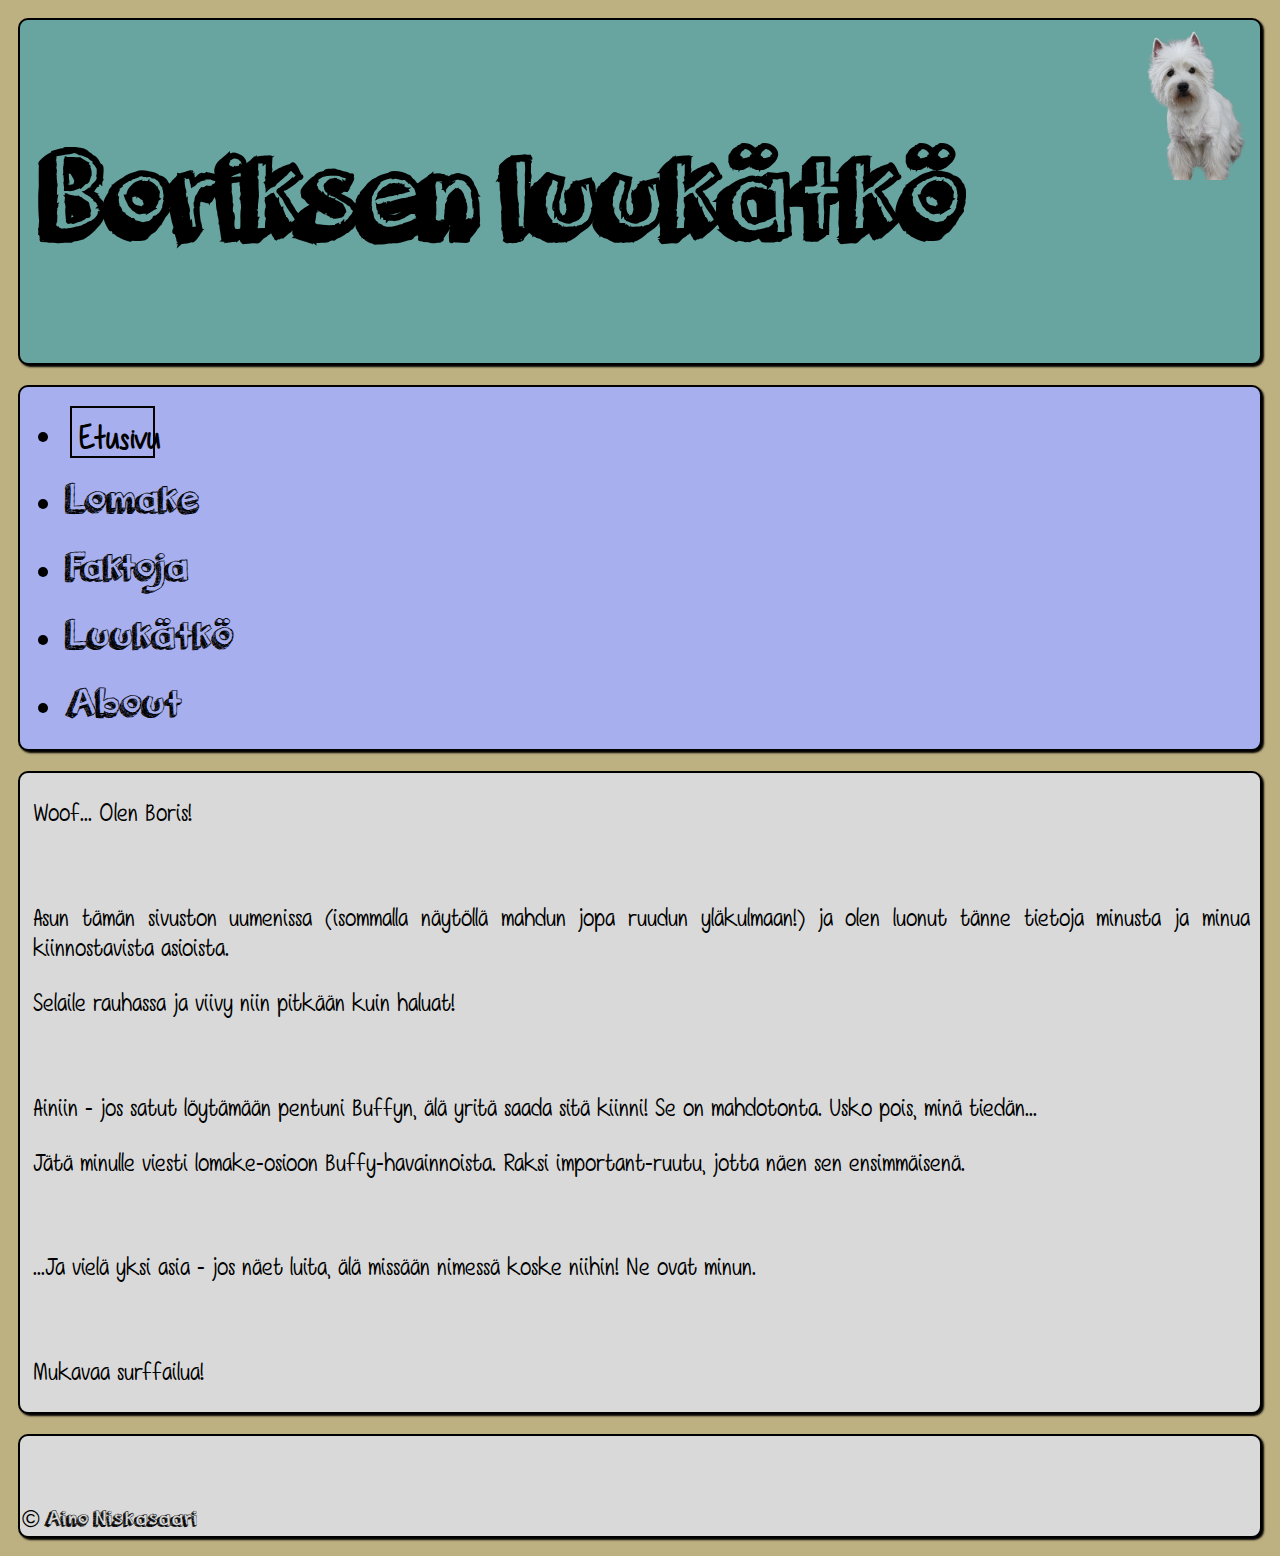
<file: index.html>
<!DOCTYPE html>
<html lang="en">

<head>
    <meta charset="UTF-8">
    <meta http-equiv="X-UA-Compatible" content="IE=edge">
    <meta name="viewport" content="width=device-width, initial-scale=1.0">
    <title>Document</title>
    <link href="https://cdn.jsdelivr.net/npm/bootstrap@5.3.0-alpha3/dist/css/bootstrap.min.css" rel="stylesheet"
        integrity="sha384-KK94CHFLLe+nY2dmCWGMq91rCGa5gtU4mk92HdvYe+M/SXH301p5ILy+dN9+nJOZ" crossorigin="anonymous">

    <link rel="stylesheet" href="./styles/style.css">
</head>

<body>
    <div class="content">
        <header>
            <h1>Boriksen luukätkö</h1>
            <img src="./images/boris.png" alt="boris">
        </header>
        <nav>
            <ul class="nav nav-pills">
                <li class="nav-item">
                    <a class="nav-link active" href="index.html">Etusivu</a>
                </li>
                <li class="nav-item">
                    <a class="nav-link" href="./pages/Lomake.html">Lomake</a>
                </li>
                <li class="nav-item">
                    <a class="nav-link" href="./pages/Facts.html">Faktoja</a>
                </li>
                <li class="nav-item">
                    <a class="nav-link" href="./pages/bones.html">Luukätkö</a>
                </li>
                <li class="nav-item">
                    <a class="nav-link" href="./pages/about.html">About</a>
                </li>
            </ul>
        </nav>
        <article>
            <div class="text">
                <p>Woof... Olen Boris!</p><br>
                <p>Asun tämän sivuston uumenissa (isommalla näytöllä mahdun jopa ruudun yläkulmaan!) ja olen luonut
                    tänne tietoja minusta ja minua kiinnostavista asioista.</p>
                <p>Selaile rauhassa ja viivy niin pitkään kuin haluat!</p><br>
                <p>Ainiin - jos satut löytämään pentuni Buffyn, älä yritä saada sitä kiinni! Se on
                    mahdotonta. Usko pois, minä tiedän...</p>
                <p>Jätä minulle viesti lomake-osioon Buffy-havainnoista. Raksi important-ruutu, jotta näen sen
                    ensimmäisenä.
                </p><br>
                <p>...Ja vielä yksi asia - jos näet luita, älä missään nimessä koske niihin! Ne ovat minun.</p><br>
                <p>Mukavaa surffailua!</p>
            </div>
        </article>
        <footer>
            <div class="maker"> © Aino Niskasaari</div>
        </footer>

    </div>

    <script src="https://cdn.jsdelivr.net/npm/bootstrap@5.3.0-alpha3/dist/js/bootstrap.bundle.min.js"
        integrity="sha384-ENjdO4Dr2bkBIFxQpeoTz1HIcje39Wm4jDKdf19U8gI4ddQ3GYNS7NTKfAdVQSZe"
        crossorigin="anonymous"></script>
</body>

</html>
</file>
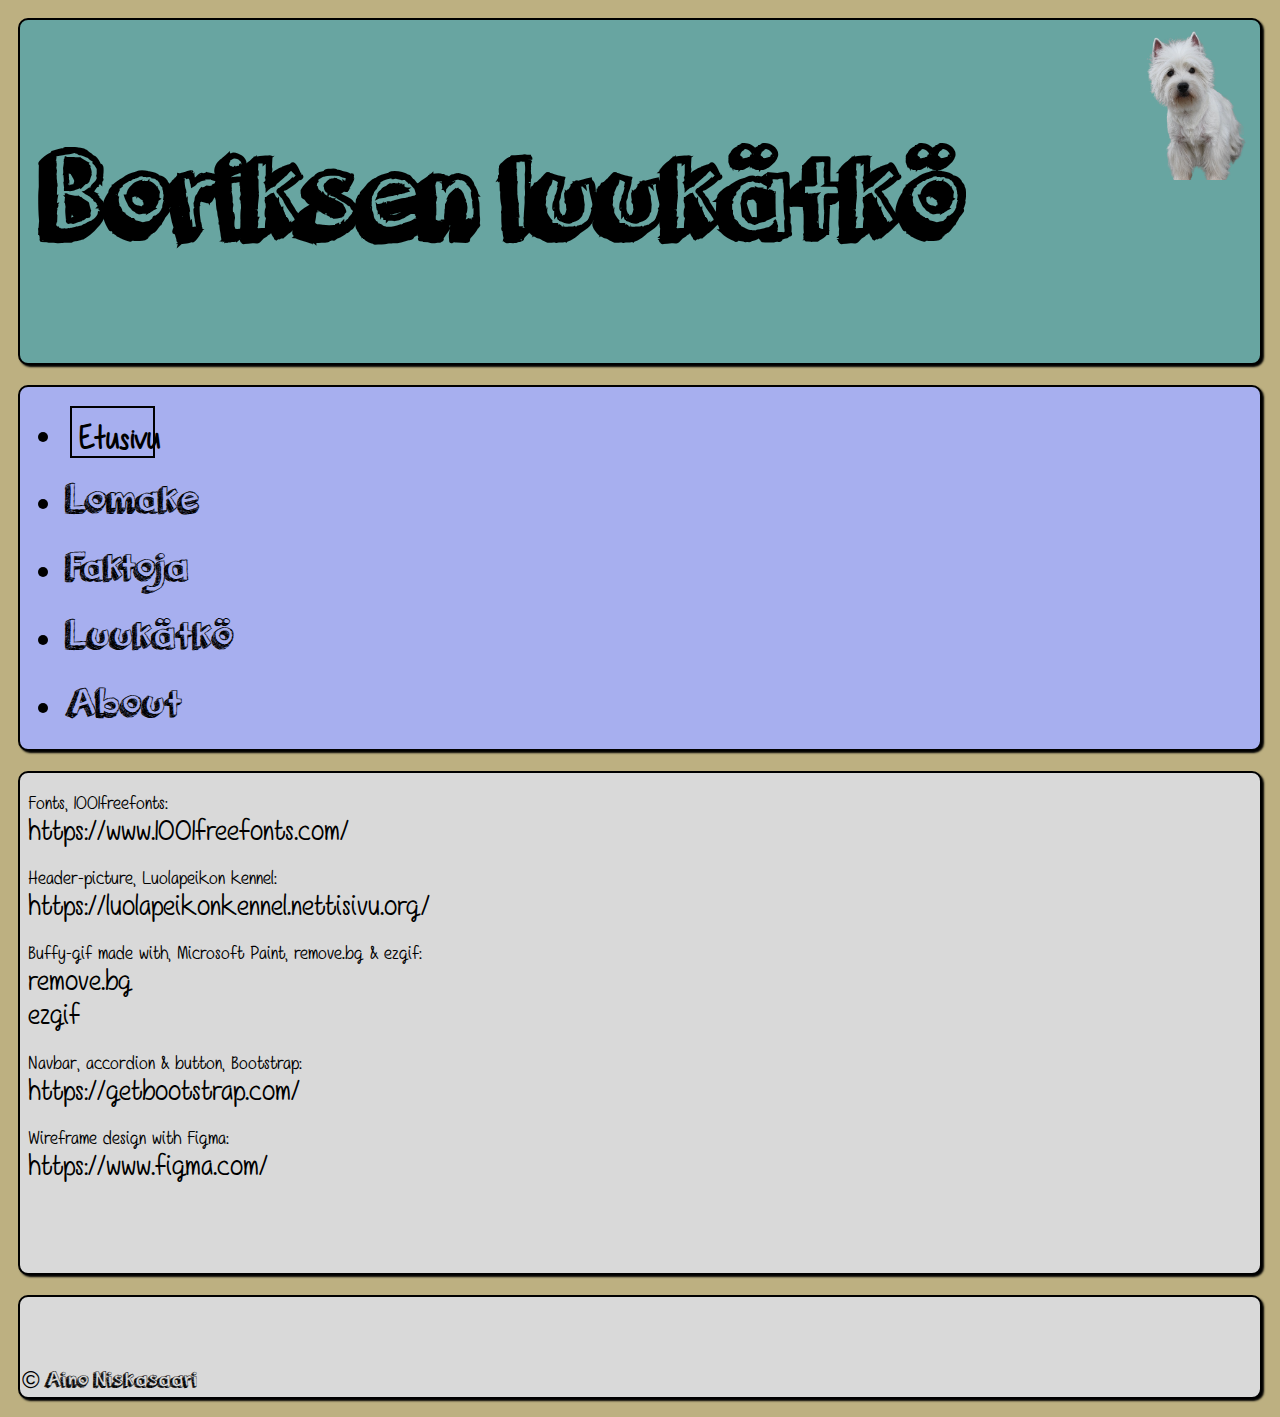
<file: pages/about.html>
<!DOCTYPE html>
<html lang="en">

<head>
    <meta charset="UTF-8">
    <meta http-equiv="X-UA-Compatible" content="IE=edge">
    <meta name="viewport" content="width=device-width, initial-scale=1.0">
    <title>Document</title>
    <link href="https://cdn.jsdelivr.net/npm/bootstrap@5.3.0-alpha3/dist/css/bootstrap.min.css" rel="stylesheet"
        integrity="sha384-KK94CHFLLe+nY2dmCWGMq91rCGa5gtU4mk92HdvYe+M/SXH301p5ILy+dN9+nJOZ" crossorigin="anonymous">

    <link rel="stylesheet" href="../styles/style.css">
</head>

<body>
    <div class="content">
        <header>
            <h1>Boriksen luukätkö</h1>
            <img src="../images/boris.png" alt="boris">

        </header>
        <nav>
            <ul class="nav nav-pills">
                <li class="nav-item">
                    <a class="nav-link active" href="../index.html">Etusivu</a>
                </li>
                <li class="nav-item">
                    <a class="nav-link" href="Lomake.html">Lomake</a>
                </li>
                <li class="nav-item">
                    <a class="nav-link" href="Facts.html">Faktoja</a>
                </li>
                <li class="nav-item">
                    <a class="nav-link" href="bones.html">Luukätkö</a>
                </li>
                <li class="nav-item">
                    <a class="nav-link" href="about.html">About</a>
                </li>
            </ul>
        </nav>

        </nav>
        <article>
            <div class="addons">
                <p>Fonts, 1001freefonts: <br> <a
                        href="https://www.1001freefonts.com/">https://www.1001freefonts.com/</a></p>
                <p>Header-picture, Luolapeikon kennel: <br> <a
                        href="https://luolapeikonkennel.nettisivu.org/">https://luolapeikonkennel.nettisivu.org/</a></p>
                <p>Buffy-gif made with, Microsoft Paint, remove.bg & ezgif: <br><a
                        href="https://www.remove.bg/">remove.bg</a><br><a href="https://ezgif.com/maker">ezgif</a></p>
                <p>Navbar, accordion & button, Bootstrap: <br><a href="https://getbootstrap.com/">https://getbootstrap.com/</a></p>
                <p>Wireframe design with Figma: <br> <a href="https://www.figma.com/">https://www.figma.com/</a></p>
            </div>
        </article>
        <footer>
            <div class="maker"> © Aino Niskasaari
            </div>
        </footer>
    </div>

    <script src="https://cdn.jsdelivr.net/npm/bootstrap@5.3.0-alpha3/dist/js/bootstrap.bundle.min.js"
        integrity="sha384-ENjdO4Dr2bkBIFxQpeoTz1HIcje39Wm4jDKdf19U8gI4ddQ3GYNS7NTKfAdVQSZe"
        crossorigin="anonymous"></script>
</body>

</html>
</file>
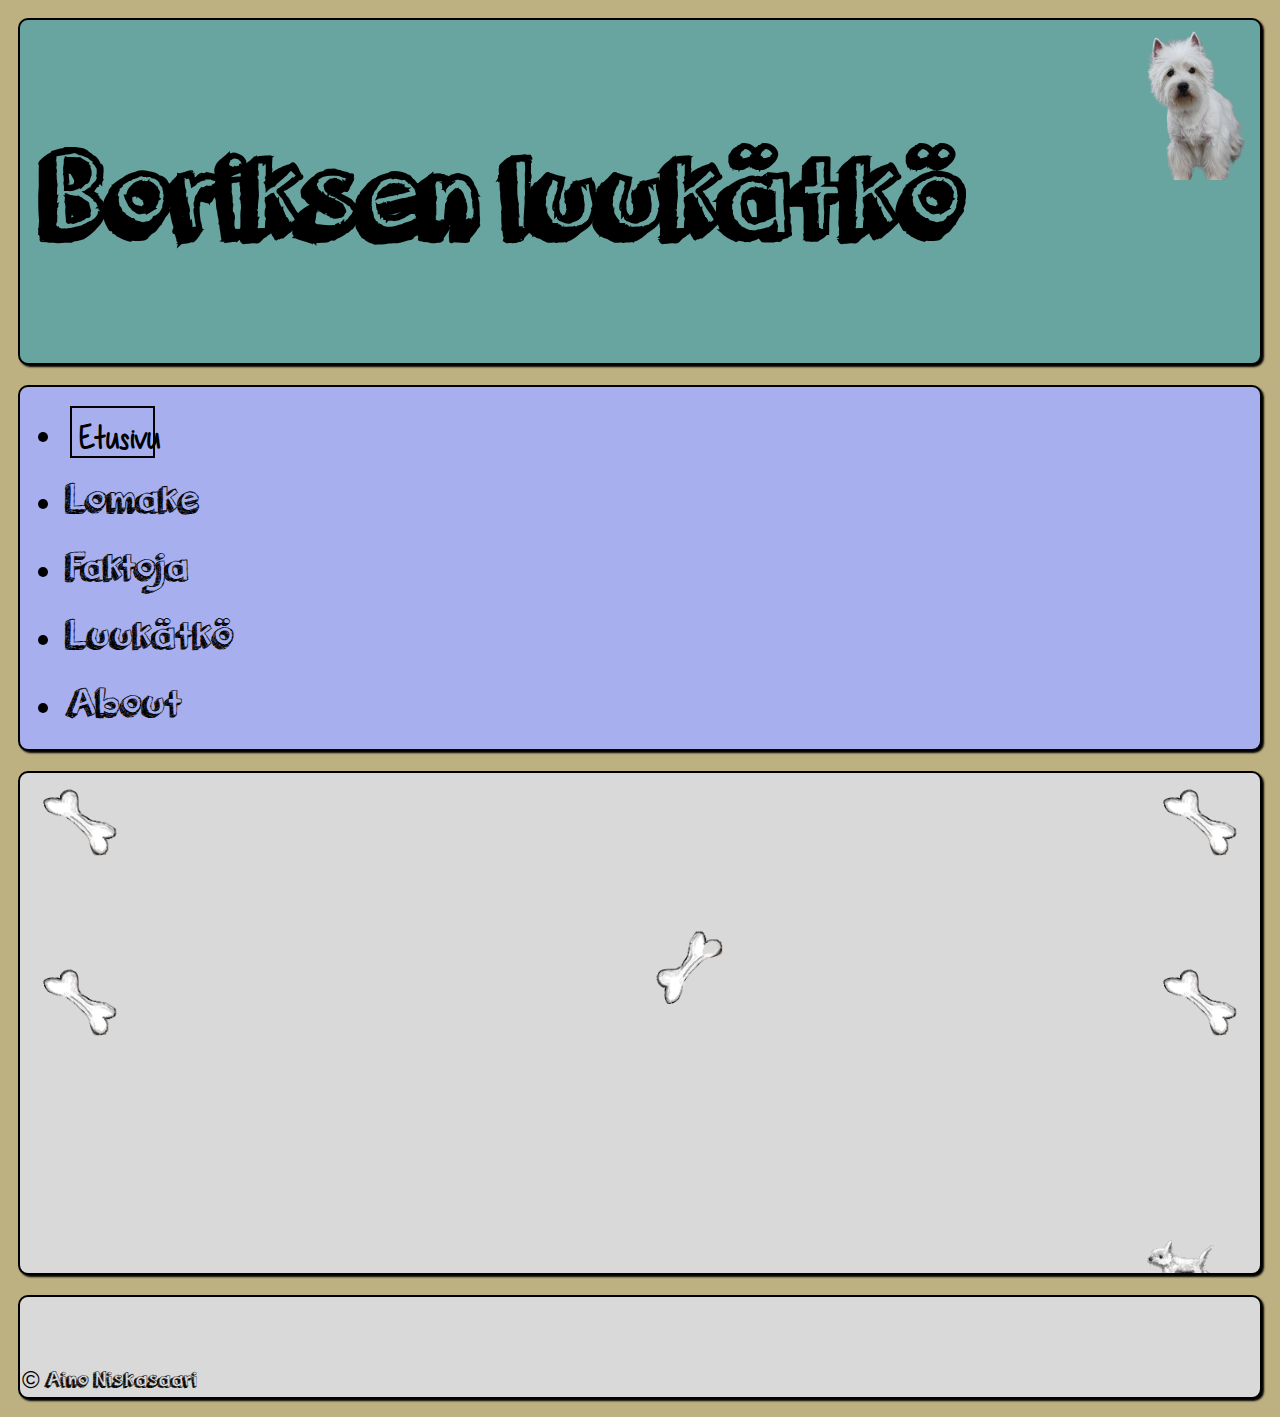
<file: pages/bones.html>
<!DOCTYPE html>
<html lang="en">

<head>
    <meta charset="UTF-8">
    <meta http-equiv="X-UA-Compatible" content="IE=edge">
    <meta name="viewport" content="width=device-width, initial-scale=1.0">
    <title>Document</title>
    <link href="https://cdn.jsdelivr.net/npm/bootstrap@5.3.0-alpha3/dist/css/bootstrap.min.css" rel="stylesheet"
        integrity="sha384-KK94CHFLLe+nY2dmCWGMq91rCGa5gtU4mk92HdvYe+M/SXH301p5ILy+dN9+nJOZ" crossorigin="anonymous">
    <link rel="stylesheet" href="../styles/style.css">
</head>

<body>
    <div class="content">
        <header>
            <h1>Boriksen luukätkö</h1>
            <img src="../images/boris.png" alt="boris">
        </header>

        <nav>
            <ul class="nav nav-pills">
                <li class="nav-item">
                    <a class="nav-link active" href="../index.html">Etusivu</a>
                </li>
                <li class="nav-item">
                    <a class="nav-link" href="Lomake.html">Lomake</a>
                </li>
                <li class="nav-item">
                    <a class="nav-link" href="Facts.html">Faktoja</a>
                </li>
                <li class="nav-item">
                    <a class="nav-link" href="bones.html">Luukätkö</a>
                </li>
                <li class="nav-item">
                    <a class="nav-link" href="about.html">About</a>
                </li>
            </ul>
        </nav>

        <article>
            <div class="text">
                <button onclick="alert('ÄLÄ KOSKE LUIHIN!')"
                    style="background-image:url(../images/bone-removebg-preview.png); background-size: cover;"
                    class="bone" id="bone1"></button>
                <button onclick="alert('ÄLÄ KOSKE LUIHIN!')"
                    style="background-image:url(../images/bone-removebg-preview.png); background-size: cover;"
                    class="bone" id="bone2"></button>
                <button onclick="alert('ÄLÄ KOSKE LUIHIN!')"
                    style="background-image:url(../images/bone-removebg-preview.png); background-size: cover;"
                    class="bone" id="bone3"></button>
                <button onclick="alert('ÄLÄ KOSKE LUIHIN!')"
                    style="background-image:url(../images/bone1-removebg-preview.png); background-size: cover;"
                    class="bone" id="bone4"></button>
                <button onclick="alert('ÄLÄ KOSKE LUIHIN!')"
                    style="background-image:url(../images/bone-removebg-preview.png); background-size: cover;"
                    class="bone" id="bone5"></button>
            </div>
            <img src="../images/ezgif.com-gif-maker (1).gif" alt="buffy">
        </article>
        
        <footer>
            <div class="maker"> © Aino Niskasaari
            </div>
        </footer>
    </div>

    <script src="https://cdn.jsdelivr.net/npm/bootstrap@5.3.0-alpha3/dist/js/bootstrap.bundle.min.js"
        integrity="sha384-ENjdO4Dr2bkBIFxQpeoTz1HIcje39Wm4jDKdf19U8gI4ddQ3GYNS7NTKfAdVQSZe"
        crossorigin="anonymous"></script>
</body>

</html>
</file>
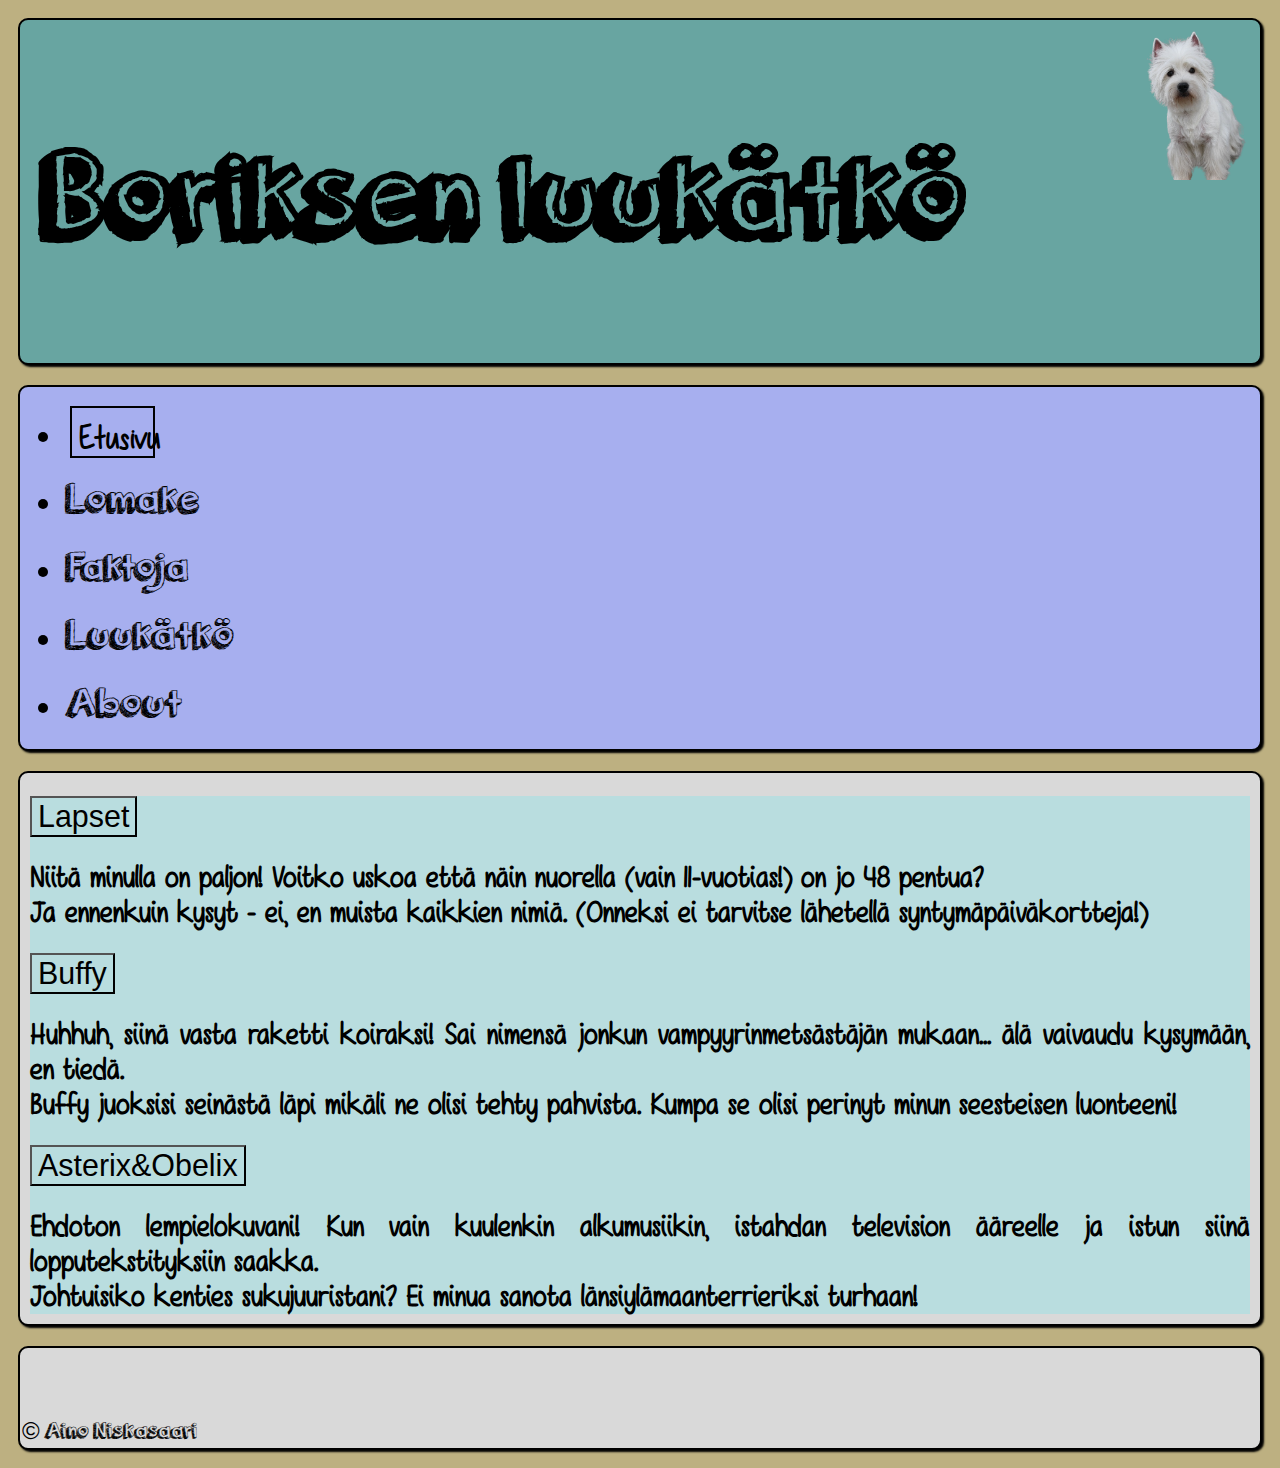
<file: pages/Facts.html>
<!DOCTYPE html>
<html lang="en">

<head>
  <meta charset="UTF-8">
  <meta http-equiv="X-UA-Compatible" content="IE=edge">
  <meta name="viewport" content="width=device-width, initial-scale=1.0">
  <title>Document</title>
  <link href="https://cdn.jsdelivr.net/npm/bootstrap@5.3.0-alpha3/dist/css/bootstrap.min.css" rel="stylesheet"
    integrity="sha384-KK94CHFLLe+nY2dmCWGMq91rCGa5gtU4mk92HdvYe+M/SXH301p5ILy+dN9+nJOZ" crossorigin="anonymous">

  <link rel="stylesheet" href="../styles/style.css">
</head>

<body>
  <div class="content">
    <header>
      <h1>Boriksen luukätkö</h1>
      <img src="../images/boris.png" alt="boris">

    </header>
    <nav>
      <ul class="nav nav-pills">
        <li class="nav-item">
          <a class="nav-link active" href="../index.html">Etusivu</a>
        </li>
        <li class="nav-item">
          <a class="nav-link" href="Lomake.html">Lomake</a>
        </li>
        <li class="nav-item">
          <a class="nav-link" href="Facts.html">Faktoja</a>
        </li>
        <li class="nav-item">
          <a class="nav-link" href="bones.html">Luukätkö</a>
        </li>
        <li class="nav-item">
          <a class="nav-link" href="about.html">About</a>
        </li>
      </ul>
    </nav>

    </nav>
    <article>
      <div class="text">
        <div class="accordion" id="accordionPanelsStayOpenExample">
          <div class="accordion-item">
            <h2 class="accordion-header">
              <button class="accordion-button" type="button" data-bs-toggle="collapse"
                data-bs-target="#panelsStayOpen-collapseOne" aria-expanded="true"
                aria-controls="panelsStayOpen-collapseOne">
                Lapset
              </button>
            </h2>
            <div id="panelsStayOpen-collapseOne" class="accordion-collapse collapse show">
              <div class="accordion-body">
                <strong>Niitä minulla on paljon! Voitko uskoa että näin nuorella (vain 11-vuotias!) on jo 48 pentua?
                  <br>
                  Ja ennenkuin kysyt - ei, en muista kaikkien nimiä. (Onneksi ei tarvitse lähetellä
                  syntymäpäiväkortteja!)</strong>
              </div>
            </div>
          </div>
          <div class="accordion-item">
            <h2 class="accordion-header">
              <button class="accordion-button collapsed" type="button" data-bs-toggle="collapse"
                data-bs-target="#panelsStayOpen-collapseTwo" aria-expanded="false"
                aria-controls="panelsStayOpen-collapseTwo">
                Buffy
              </button>
            </h2>
            <div id="panelsStayOpen-collapseTwo" class="accordion-collapse collapse">
              <div class="accordion-body">
                <strong>Huhhuh, siinä vasta raketti koiraksi! Sai nimensä jonkun vampyyrinmetsästäjän mukaan... älä
                  vaivaudu kysymään, en tiedä. <br>
                  Buffy juoksisi seinästä läpi mikäli ne olisi tehty pahvista. Kumpa se olisi perinyt minun seesteisen
                  luonteeni!</strong>
              </div>
            </div>
          </div>
          <div class="accordion-item">
            <h2 class="accordion-header">
              <button class="accordion-button collapsed" type="button" data-bs-toggle="collapse"
                data-bs-target="#panelsStayOpen-collapseThree" aria-expanded="false"
                aria-controls="panelsStayOpen-collapseThree">
                Asterix&Obelix
              </button>
            </h2>
            <div id="panelsStayOpen-collapseThree" class="accordion-collapse collapse">
              <div class="accordion-body">
                <strong>Ehdoton lempielokuvani! Kun vain kuulenkin alkumusiikin, istahdan television ääreelle ja istun
                  siinä lopputekstityksiin saakka. <br>
                  Johtuisiko kenties sukujuuristani? Ei minua sanota länsiylämaanterrieriksi turhaan!</strong>
              </div>
            </div>
          </div>
        </div>
      </div>
    </article>
    <footer>
      <div class="maker"> © Aino Niskasaari
      </div>
    </footer>
  </div>

  <script src="https://cdn.jsdelivr.net/npm/bootstrap@5.3.0-alpha3/dist/js/bootstrap.bundle.min.js"
    integrity="sha384-ENjdO4Dr2bkBIFxQpeoTz1HIcje39Wm4jDKdf19U8gI4ddQ3GYNS7NTKfAdVQSZe"
    crossorigin="anonymous"></script>
</body>

</html>
</file>
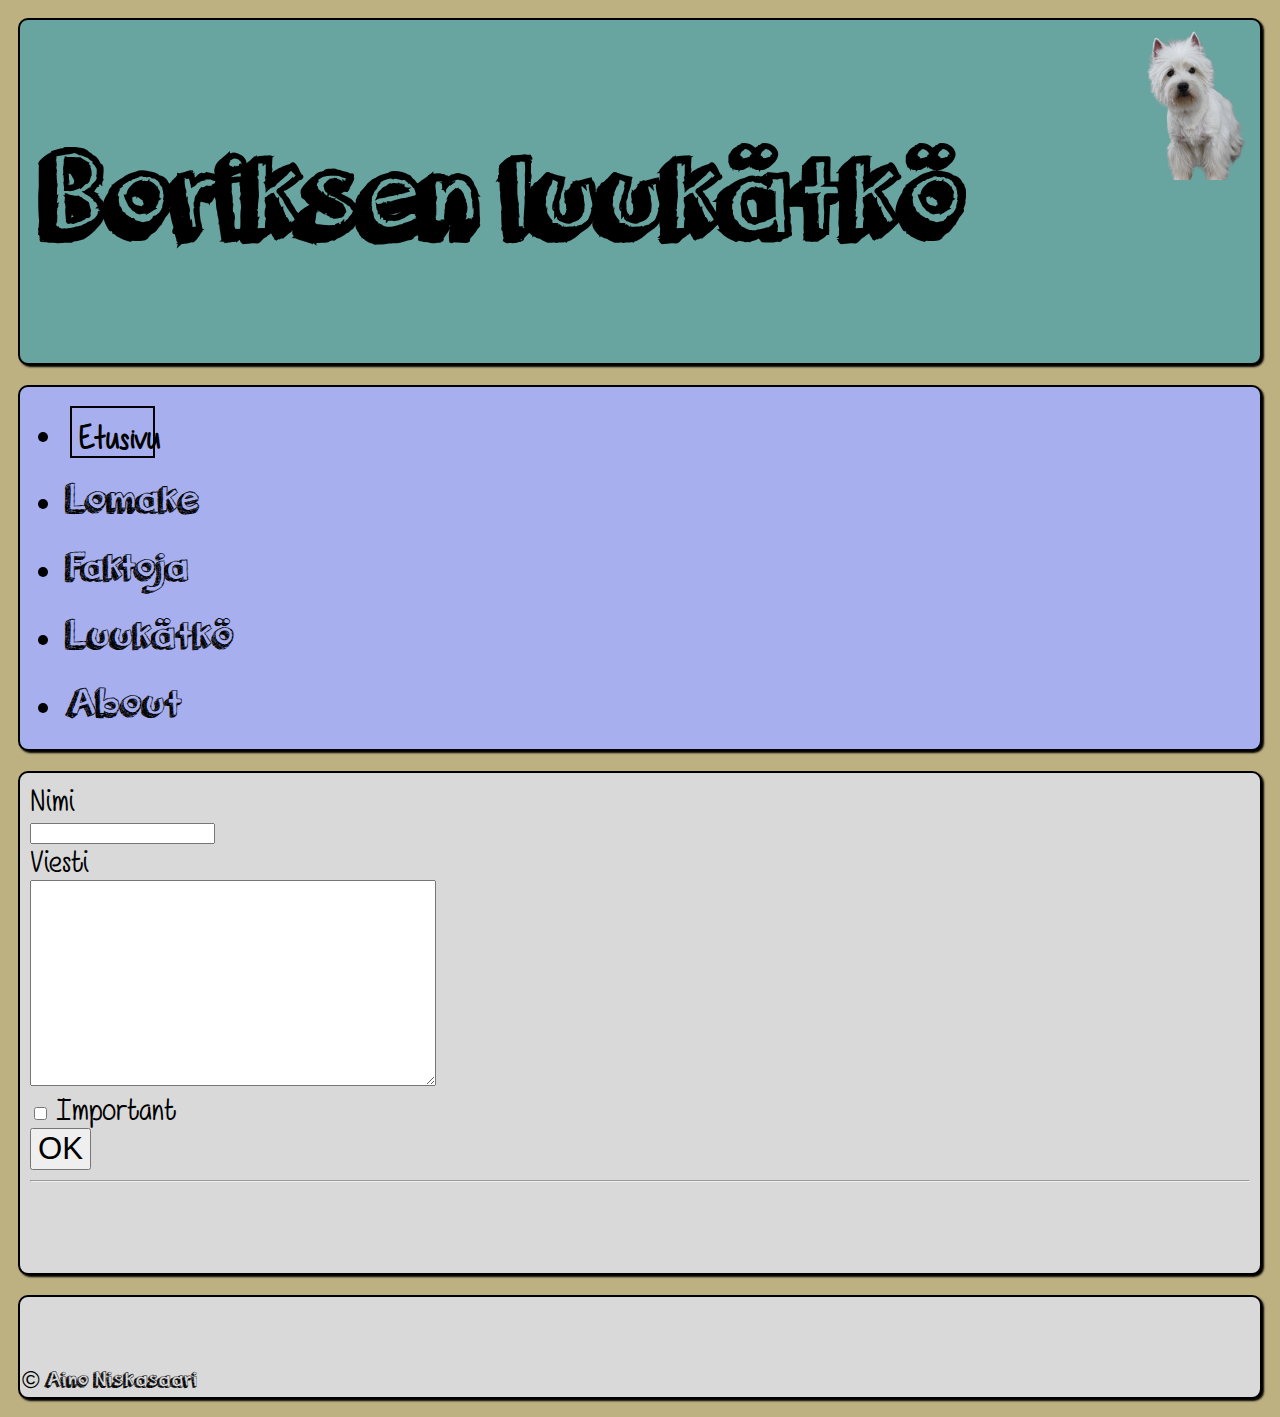
<file: pages/Lomake.html>
<!DOCTYPE html>
<html lang="en">

<head>
    <meta charset="UTF-8">
    <meta http-equiv="X-UA-Compatible" content="IE=edge">
    <meta name="viewport" content="width=device-width, initial-scale=1.0">
    <title>Document</title>
    <link href="https://cdn.jsdelivr.net/npm/bootstrap@5.3.0-alpha3/dist/css/bootstrap.min.css" rel="stylesheet"
        integrity="sha384-KK94CHFLLe+nY2dmCWGMq91rCGa5gtU4mk92HdvYe+M/SXH301p5ILy+dN9+nJOZ" crossorigin="anonymous">
    <link rel="stylesheet" href="../styles/style.css">
    <script src="../javascript/code.js" defer></script>
</head>

<body>
    <div class="content">
        <header>
            <h1>Boriksen luukätkö</h1>
            <img src="../images/boris.png" alt="boris">

        </header>
        <nav>
            <ul class="nav nav-pills">
                <li class="nav-item">
                    <a class="nav-link active" href="../index.html">Etusivu</a>
                </li>
                <li class="nav-item">
                    <a class="nav-link" href="Lomake.html">Lomake</a>
                </li>
                <li class="nav-item">
                    <a class="nav-link" href="Facts.html">Faktoja</a>
                </li>
                <li class="nav-item">
                    <a class="nav-link" href="bones.html">Luukätkö</a>
                </li>
                <li class="nav-item">
                    <a class="nav-link" href="about.html">About</a>
                </li>
            </ul>
        </nav>
        </nav>
        <article>
            <div class="text">
                <label for="name">Nimi</label><br>
                <input type="name" id="name"><br>
                <label>Viesti</label><br>
                <textarea id="viesti"></textarea><br>
                <input type="checkbox" name="important" id="important">
                <label for="important">Important</label><br>
                <button class="btn btn-primary" type="submit">OK</button>
                <hr>
            </div>
        </article>
        <footer>
            <div class="maker"> © Aino Niskasaari
            </div>
        </footer>
    </div>

    <script src="https://cdn.jsdelivr.net/npm/bootstrap@5.3.0-alpha3/dist/js/bootstrap.bundle.min.js"
        integrity="sha384-ENjdO4Dr2bkBIFxQpeoTz1HIcje39Wm4jDKdf19U8gI4ddQ3GYNS7NTKfAdVQSZe"
        crossorigin="anonymous"></script>
</body>

</html>
</file>
<file: styles/style.css>
@font-face {
    font-family: 'NewFont';
    src: url(orange\ juice\ 2.0.ttf) format('truetype');
}

@font-face {
    font-family: 'SecFont';
    src: url(Chocolate\ Covered\ Raindrops\ BOLD.ttf) format('truetype');
}
@font-face {
    font-family: 'ExtraFont';
    src: url(Girls\ Have\ Many\ Secrets.ttf) format('truetype');
}

body {
    background-color: #BDB081;
}

.content {
    display: grid;
    grid-template-columns: 150px (4, 1fr);
    text-align: justify;
}

h1 {
    font-size: 10em;
    padding-left: 20px;
}

header {
    display: flex;
    grid-column: 1/8;
    grid-row: 1/2;
    background-color: #68A5A1;
    position: relative;
}

header img {
    position: absolute;
    height: 200px;
    width: 200px;
    right: 0;
    bottom: 0.15;
}

nav {
    grid-column: 1/8;
    grid-row: 2/4;
    position: relative;
    background-color: #A7AFEF;
}

[class^="nav nav-pills"] {
    color: black;
    margin-left: 5px;
    font-size: 1.2em;
}

[class^="nav-link"] {
    color: black;
    font-family: 'NewFont', sans-serif;
}

[class^="nav-link active"] {
    color: black;
    font-family: 'SecFont', sans-serif;
    border: 2px solid black;
    margin: 5px;
}

a, li {
    text-decoration: none;
    color: black;
    font-size: 1.5em;
    padding-top: 10px;
}

a:hover {
    font-weight: bold;
}

.about {
    position: absolute;
    bottom: 0;
    right: 0;
    padding: 10px;
}

article {
    grid-column: 1/8;
    grid-row: 4/6;
    background-color: #D9D9D9;
    position: relative;
    min-height: 500px;
}

[class^="accordion"] {
    background-color: rgb(185, 221, 223);
    font-size: 1.1em;
}

.text {
    margin: 10px;
    font-family: 'ExtraFont', sans-serif;
    font-size: 1.3em;
}

#viesti {
    min-width: 400px;
    min-height: 200px;
}

label, button {
    font-size: 1.5em;
}

article img {
    position: absolute;
    bottom: 0;
    margin-top: 1px;
}

.important {
    color: red;
}

h3, p {
    font-family: 'ExtraFont', sans-serif;
    margin-left: 3px;
    font-size: 1.2em;
}

.bone {
    width: 100px;
    height: 100px;
    background-color: #D9D9D9;
    border: none;
    margin: 10px;
}

#bone1 {
    position: absolute;
    bottom: 40%;
    left: 0;
}

#bone2 {
    position: absolute;
    top: 0;
    left: 0;
}

#bone3 {
    position: absolute;
    bottom: 40%;
    right: 0;
}

#bone4 {
    position: absolute;
    bottom: 50%;
    left: 50%;
}

#bone5 {
    position: absolute;
    top: 0;
    right: 0;
}
.addons {
    margin-left: 5px;
}

footer {
    grid-column: 1/8;
    grid-row: 6/7;
    min-height: 100px;
    background-color: #D9D9D9;
    position: relative;
    min-width: 100px;
}

.maker {
    position: absolute;
    bottom: 0;
    left: 0;
    font-size: 1.5em;
    padding: 2px;
}

header, nav, article, footer {
    margin: 10px;
    border: 2px solid black;
    border-radius: 10px;
    box-shadow: 2px 2px 2px black;
}

header, nav, footer {
    font-family: 'NewFont', sans-serif;
}

@media screen and (max-width: 1400px) {

    header {
        min-height: 100px;
    }

    header img {
        height: 160px;
        width: 160px;
    }

    h1 {
        font-size: 8em;
    }
}

@media screen and (max-width: 1100px) {
    h1 {
        font-size: 5em;
    }
    header img {
        width: 100px;
        height: 100px;
    }
    header, article, nav {
        margin: 10px;
    }
}

@media screen and (max-width: 800px) {
    h1 {
        font-size: 5em;
    }
    header img {
        visibility: hidden;
    }
    article {
        min-height: 400px;
    }
    .text {
        font-size: 1.2em;
    }
    .addons {
        font-size: 1em;
    }
    #viesti {
        min-height: 100px;
        max-width: 75px;
    }
    #bone4 {
        visibility: hidden;
    }

}
</file>
